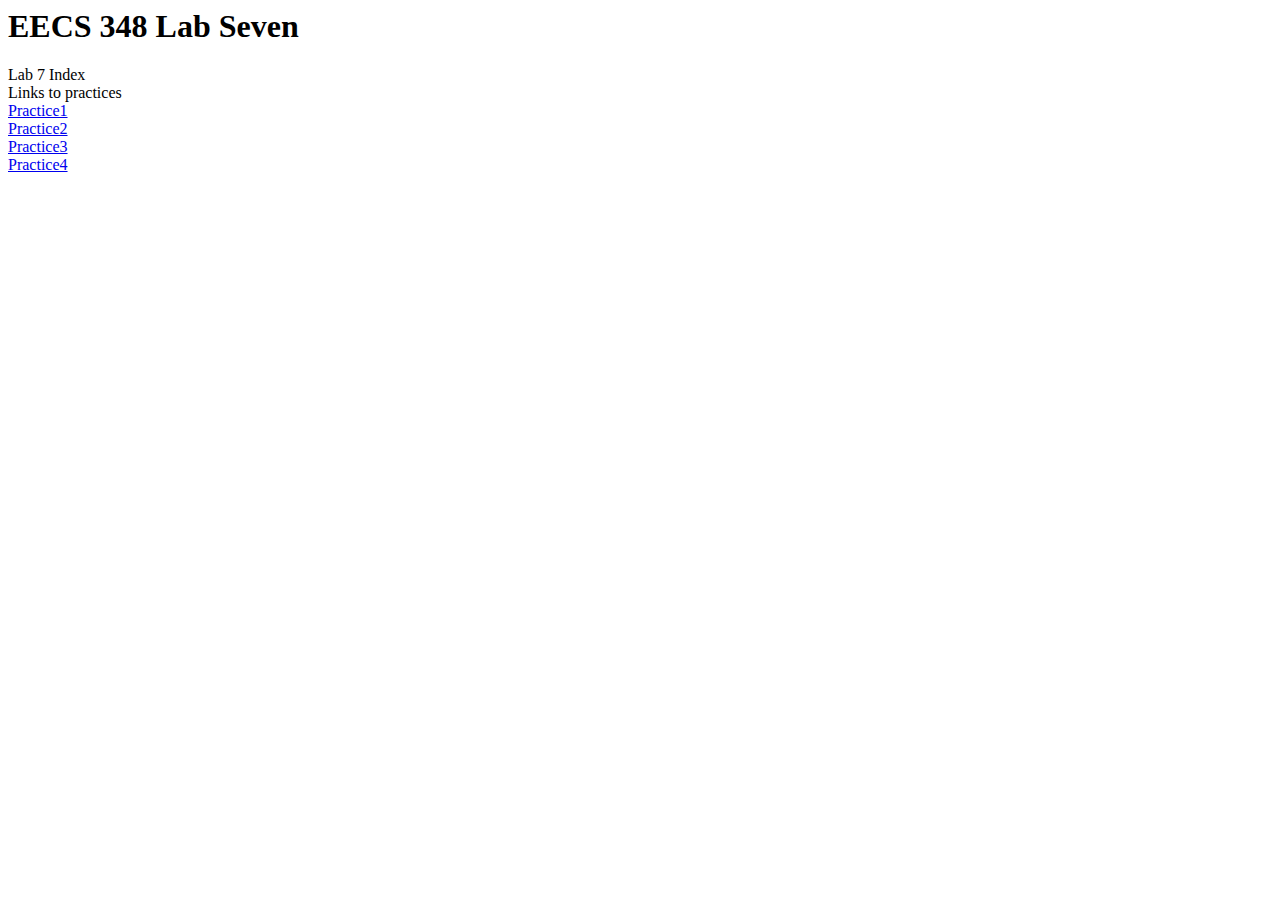
<file: lab9/index.html>
<html>

<head>
    <h1>EECS 348 Lab Seven</h1>
</head>

<body>
    Lab 7 Index<br>

    Links to practices<br>
    <a href="practice1.html">Practice1</a> <br>
    <a href="practice2.html">Practice2</a> <br>
    <a href="practice3.html">Practice3</a> <br>
    <a href="practice4.html">Practice4</a> <br>
</body>

</html>
</file>
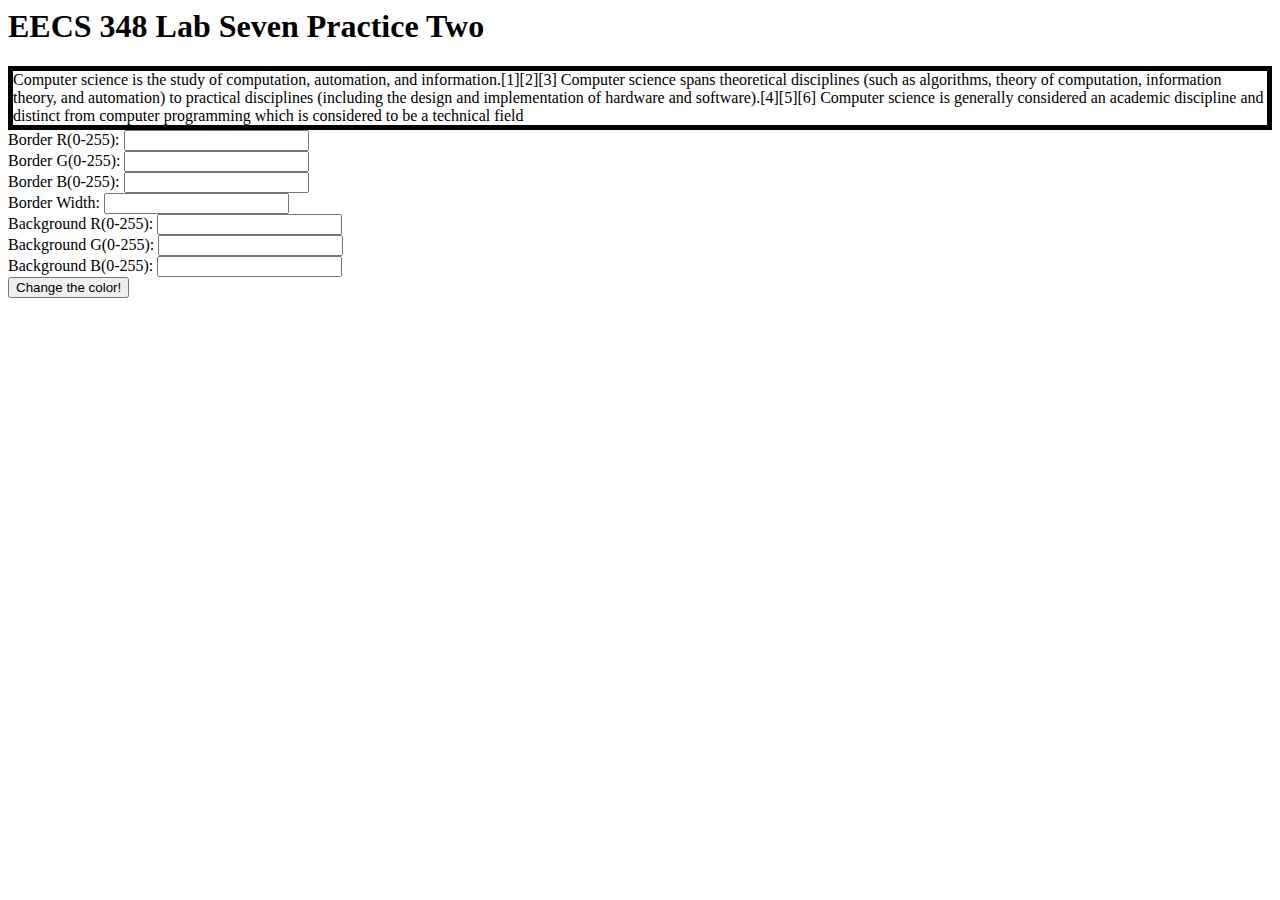
<file: lab9/practice2.html>
<html>

<head>
	<h1>EECS 348 Lab Seven Practice Two</h1>
</head>

<style>
    #paragraph {
	border-style: solid;
	border-width: 5px;
    }
</style>
<body>

	<div id="paragraph">
	
	
	Computer science is the study of computation, automation, and information.[1][2][3] Computer science spans theoretical disciplines (such as algorithms, theory of computation, information theory, and automation) to practical disciplines (including the design and implementation of hardware and software).[4][5][6] Computer science is generally considered an academic discipline and distinct from computer programming which is considered to be a technical field
	
	</div>
	
	<script type="text/javascript" src="practice2func.js" ></script>
	Border R(0-255): <input type="text" id="border_R" value=""> <br>
	Border G(0-255): <input type="text" id="border_G" value=""> <br>
	Border B(0-255): <input type="text" id="border_B" value=""> <br>
	Border Width: <input type="text" id="border_width" value=""> <br>
	Background R(0-255): <input type="text" id="bg_R" value=""> <br>
	Background G(0-255): <input type="text" id="bg_G" value=""> <br>
	Background B(0-255): <input type="text" id="bg_B" value=""> <br>
	<button onclick="paragraph_changer()" >Change the color! </button> <br>
</body>

</html>
</file>
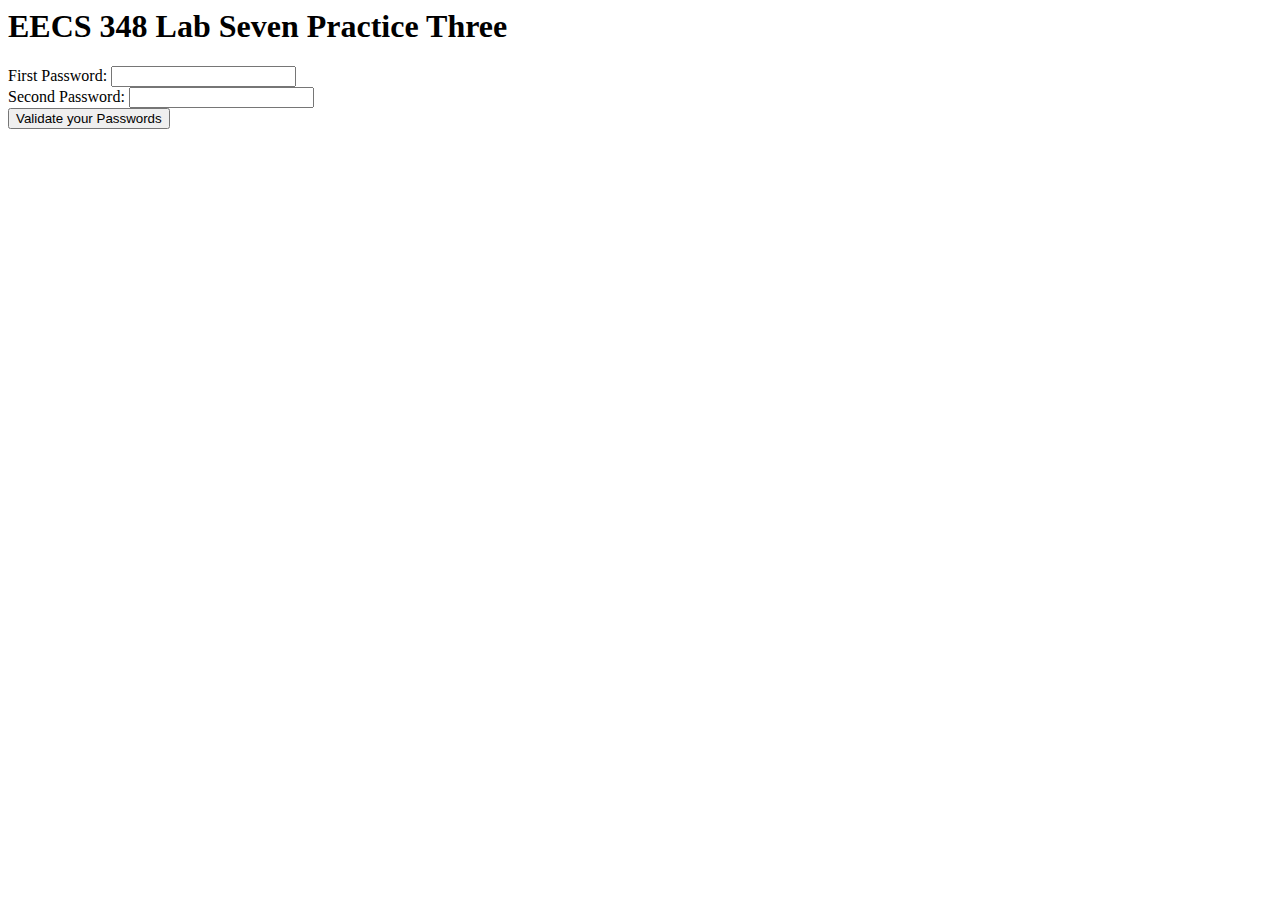
<file: lab9/practice3.html>
<html>

<head>
    <h1> EECS 348 Lab Seven Practice Three </h1>
</head>

<body>
    First Password: <input type="text" id="pass1" value=""> <br>
    Second Password: <input type="text" id="pass2" value=""> <br>
    
    <script type="text/javascript" src="practice3func.js"></script>
    <button onclick="password_validator()">Validate your Passwords</button> <br>
</body>

</html>
</file>
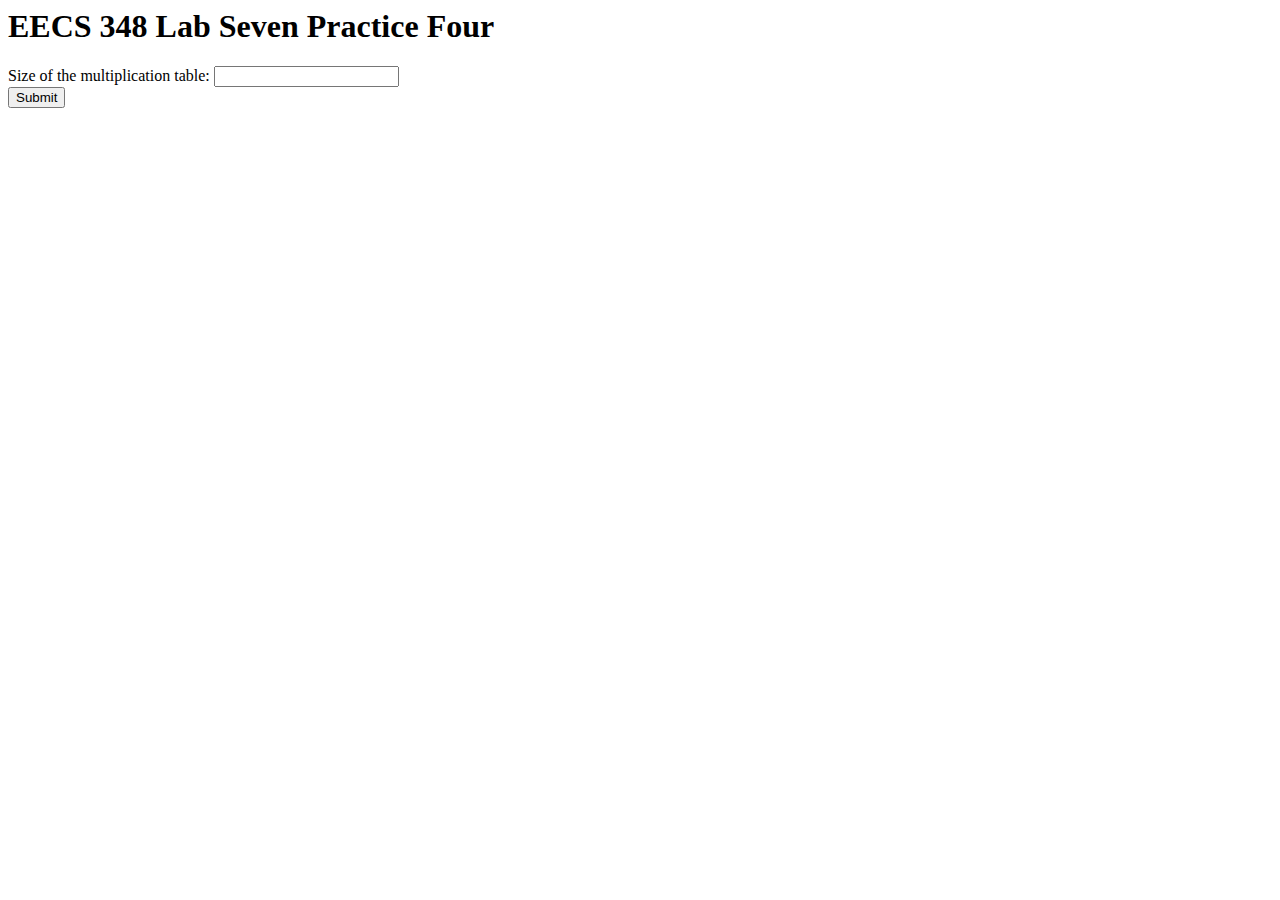
<file: lab9/practice4.html>
<html>

<head>
    <h1>EECS 348 Lab Seven Practice Four</h1>
</head>

<body>
    <form action="practice4.php" method="post">
        Size of the multiplication table: <input type="text" name="size"><br>
        <input type="submit">
    </form>
</body>

</html>
</file>
